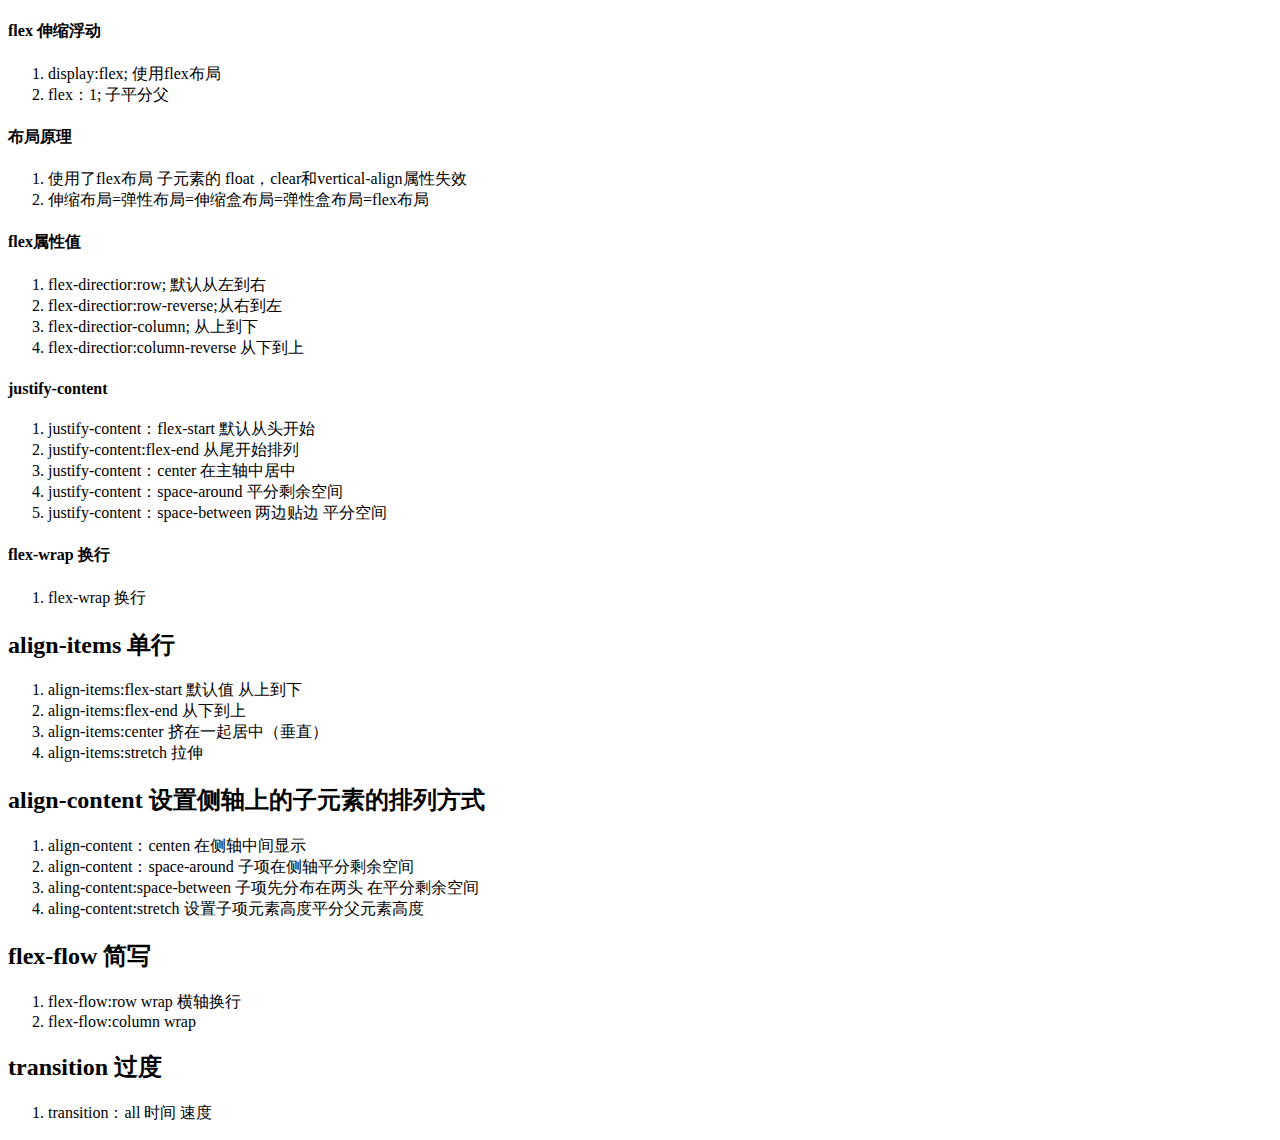
<file: flex.html>
<!DOCTYPE html>
<html lang="en">
<head>
    <meta charset="UTF-8">
    <meta http-equiv="X-UA-Compatible" content="IE=edge">
    <meta name="viewport" content="width=device-width, initial-scale=1.0">
    <title>Document</title>
</head>
<body>
    <h4>flex 伸缩浮动</h4>
    <ol>
        <li>display:flex; 使用flex布局</li>
        <li>flex：1; 子平分父</li>
    </ol>
    <h4>布局原理</h4>
    <ol>
        <li>使用了flex布局 子元素的 float，clear和vertical-align属性失效</li>
        <li>伸缩布局=弹性布局=伸缩盒布局=弹性盒布局=flex布局    </li>
    </ol>
    <h4>flex属性值</h4>
    <ol>
        <li>flex-directior:row; 默认从左到右</li>
        <li>flex-directior:row-reverse;从右到左</li>
        <li>flex-directior-column; 从上到下</li>
        <li>flex-directior:column-reverse 从下到上</li>
    </ol>
    <h4>justify-content</h4>
    <ol>
        <li>justify-content：flex-start 默认从头开始</li>
        <li>justify-content:flex-end 从尾开始排列</li>
        <li>justify-content：center 在主轴中居中</li>
        <li>justify-content：space-around 平分剩余空间</li>
        <li>justify-content：space-between 两边贴边 平分空间</li>
    </ol>
    <h4>flex-wrap 换行</h4>
    <ol><li>flex-wrap 换行</li></ol>
    <h2>align-items 单行</h2>
    <ol>
        <li>align-items:flex-start 默认值 从上到下</li>
        <li>align-items:flex-end 从下到上</li>
        <li>align-items:center 挤在一起居中（垂直）</li>
        <li>align-items:stretch  拉伸</li>
    </ol>
    <h2>align-content 设置侧轴上的子元素的排列方式</h2>
    <ol>
        <li>align-content：centen 在侧轴中间显示</li>
        <li>align-content：space-around 子项在侧轴平分剩余空间</li>
        <li>aling-content:space-between 子项先分布在两头  在平分剩余空间</li>
        <li>aling-content:stretch 设置子项元素高度平分父元素高度</li>
    </ol>
    <h2>flex-flow 简写</h2>
    <ol>
        <li>flex-flow:row wrap 横轴换行</li>
        <li>flex-flow:column wrap</li>
    </ol>
    <h2>transition 过度</h2>
    <ol>
        <li>transition：all 时间 速度 </li>
    </ol>
    
</body>
</html>
</file>
